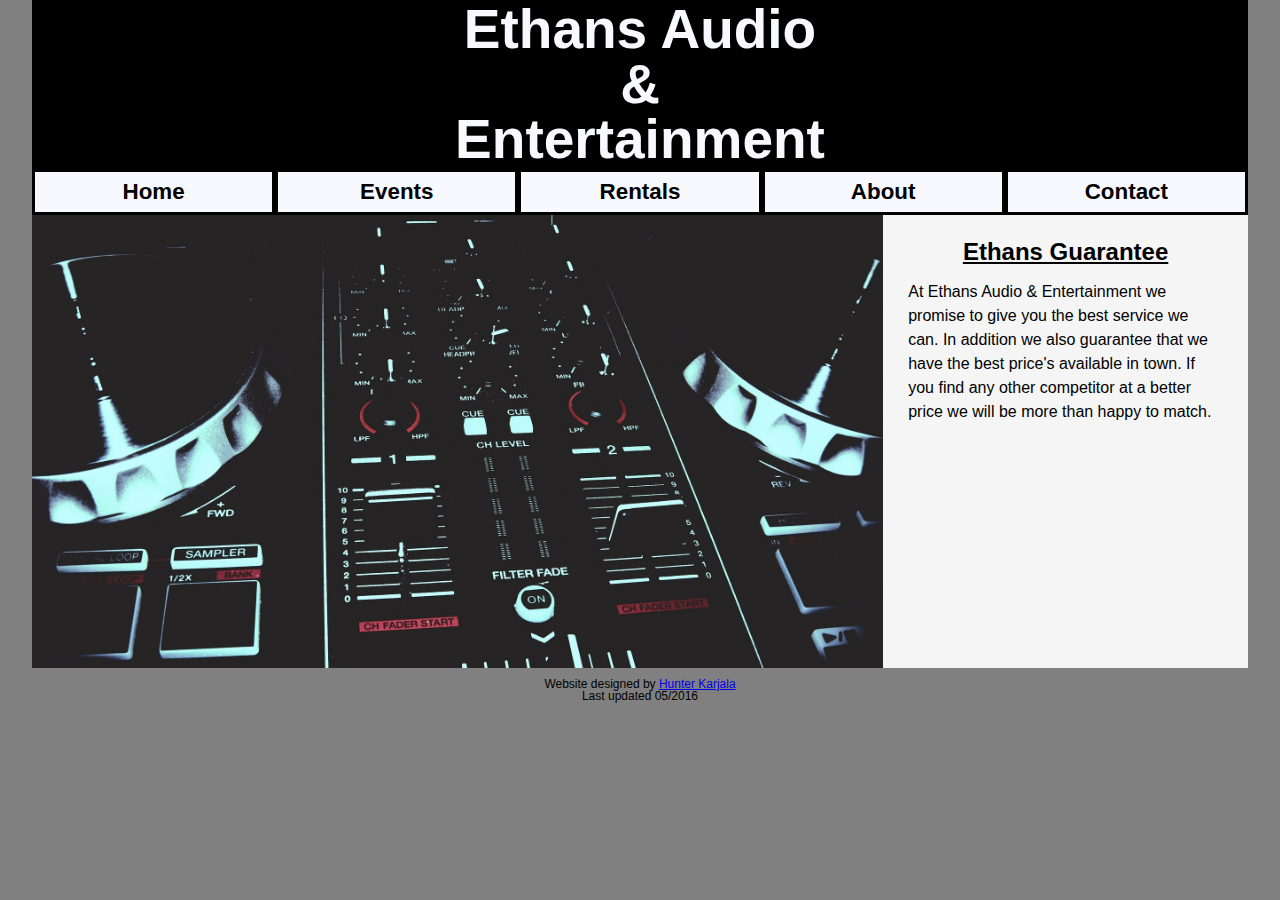
<file: index.html>
<!DOCTYPE html>
<html>
<head>
   <!--
    Author:Hunter Karjala

    Filename: index.html
   -->
   <meta charset="utf-8" />
   <meta name="keywords" content="" />
   <title>Ethans Audio &amp; Entertainment</title>

    <link href="ethansaudio_reset.css" rel="stylesheet" media="all" />
    <link href="ethansaudio_home.css" rel="stylesheet" media="all" />
    <link href="ethansaudio_print.css" rel="stylesheet" media="print" />
  
</head>

<body>
   <header>
       <h1>Ethans Audio </br> &amp; </br> Entertainment</h1>
      <nav class="horizontalNavigation">
         <ul>
            <li><a href="index.html">Home</a></li>
            <li><a href="ethansaudio_events.html">Events</a></li>
            <li><a href="ethansaudio_rentals.html">Rentals</a></li>
            <li><a href="ethansaudio_about.html">About</a></li>
            <li><a href="ethansaudio_contact.html">Contact</a></li>
         </ul>
      </nav>
   </header>
   <section id="rightColumn">
       <h2>Ethans Guarantee</h2>
       <br/>
      <p>At Ethans Audio &amp; Entertainment we promise to give you the best service we can.  In addition we also guarantee that we have the best price's available in town. If you find any other competitor at a better price we will be more than happy to match.</p>
   </section>
   <section id="leftColumn"> <img src="dj.jpg" alt="turn tables" />
   </section>
   <footer>
       Website designed by <a href="mailto:hunterkarj@gmail.com?Subject=Website%20EthansAudio" target="_top">Hunter Karjala</a> </br> Last updated 05/2016
   </footer>
</body>
</html>
</file>
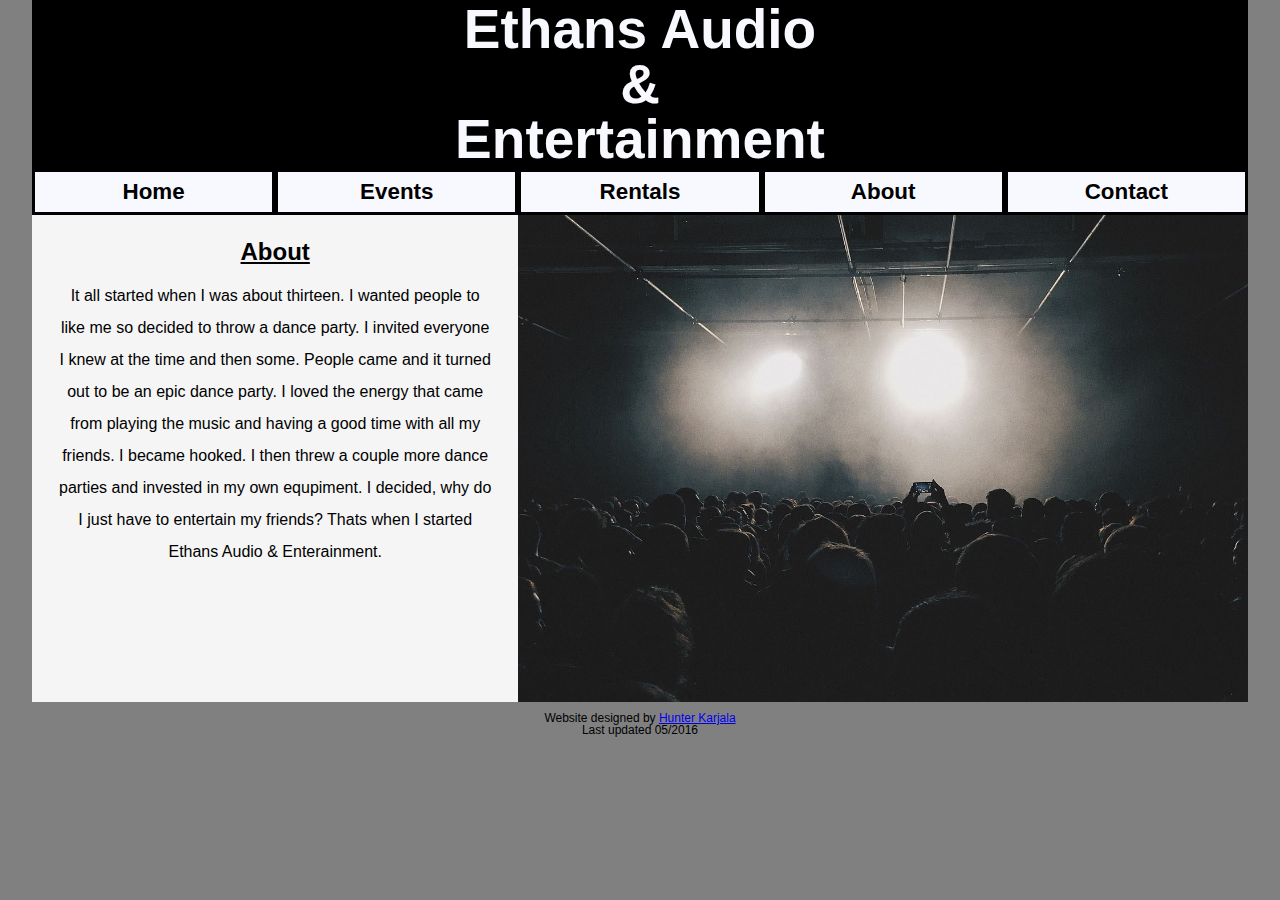
<file: ethansaudio_about.html>
<!DOCTYPE html>
<html>
<head>
   <!--
    Author:Hunter Karjala

    Filename: ethansaudio_about.html
   -->
   <meta charset="utf-8" />
   <meta name="keywords" content="" />
   <title>Ethans Audio &amp; Entertainment</title>

    <link href="ethansaudio_reset.css" rel="stylesheet" media="all" />
    <link href="ethansaudio_about.css" rel="stylesheet" media="all" />
     <link href="ethansaudio_print.css" rel="stylesheet" media="print" />
</head>

<body>
   <header>
       <h1>Ethans Audio </br> &amp; </br> Entertainment</h1>
      <nav class="horizontalNavigation">
         <ul>
            <li><a href="index.html">Home</a></li>
            <li><a href="ethansaudio_events.html">Events</a></li>
            <li><a href="ethansaudio_rentals.html">Rentals</a></li>
            <li><a href="ethansaudio_about.html">About</a></li>
            <li><a href="ethansaudio_contact.html">Contact</a></li>
         </ul>
      </nav>
   </header>
   <section id="leftColumn">
       <h2>About</h2>
       <br/>
      <p>
       It all started when I was about thirteen. I wanted people to like me so decided to throw a dance party. I invited everyone I knew at the time and then some. People came and it turned out to be an epic dance party. I loved the energy that came from playing the music and having a good time with all my friends. I became hooked. I then threw a couple more dance parties and invested in my own equpiment. I decided, why do I just have to entertain my friends? Thats when I started Ethans Audio &amp; Enterainment.
       </p>
   </section>
   <section id="rightColumn"> <img src="ethan_crowd.jpg" alt="concert crowd" />
      
   </section>
   <footer>
       Website designed by <a href="mailto:hunterkarj@gmail.com?Subject=Website%20EthansAudio" target="_top">Hunter Karjala</a> </br> Last updated 05/2016
   </footer>
</body>
</html>
</file>
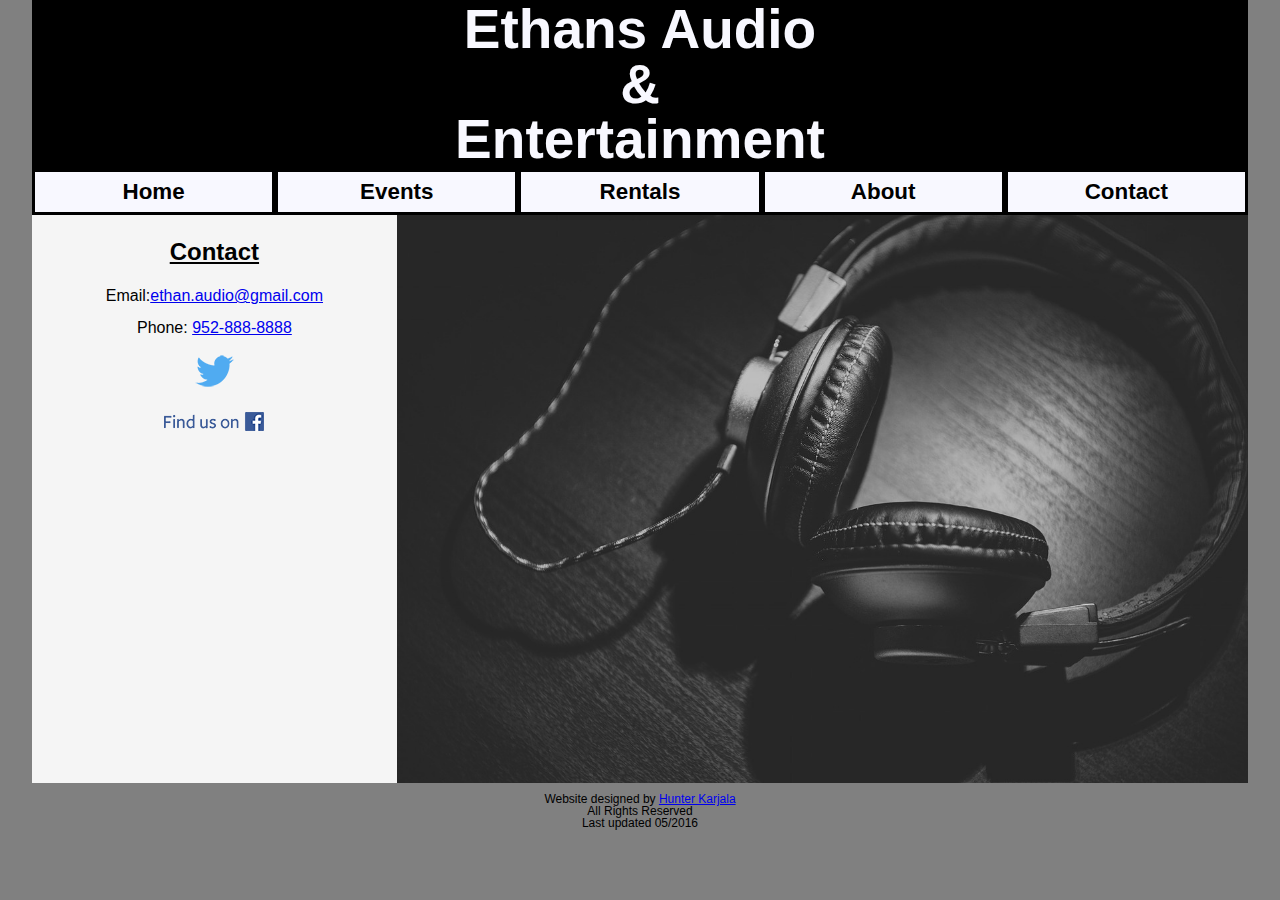
<file: ethansaudio_contact.html>
<!DOCTYPE html>
<html>
<head>
   <!--
    Author:Hunter Karjala

    Filename: ethansaudio_contact.html
   -->
   <meta charset="utf-8" />
   <meta name="keywords" content="" />
   <title>Ethans Audio &amp; Entertainment</title>

    <link href="ethansaudio_reset.css" rel="stylesheet" media="all" />
    <link href="ethansaudio_contact.css" rel="stylesheet" media="all" />
     <link href="ethansaudio_print.css" rel="stylesheet" media="print" />
</head>

<body>
   <header>
       <h1>Ethans Audio </br> &amp; </br> Entertainment</h1>
      <nav class="horizontalNavigation">
         <ul>
            <li><a href="index.html">Home</a></li>
            <li><a href="ethansaudio_events.html">Events</a></li>
            <li><a href="ethansaudio_rentals.html">Rentals</a></li>
            <li><a href="ethansaudio_about.html">About</a></li>
            <li><a href="ethansaudio_contact.html">Contact</a></li>
         </ul>
      </nav>
   </header>
   <section id="leftColumn">
       <h2>Contact</h2>
       <br/>
 <p>
     Email:<a href="mailto:ethan.audio@gmail.com?Subject=Website%20EthansAudio%20Contact" target="_top">ethan.audio@gmail.com</a> </br>
Phone: <a href="tel:+19528888888">952-888-8888</a> </br>
<img src="twitterlogo_blue.png" alt="twitterlogo">     </br>
<a href="https://www.facebook.com/Ethans-Audio-Entertainment-250278905097050/timeline?ref=page_internal"><img src="facebook100.png" alt="facebook follow logo"> </a>

</p>
   </section>
   <section id="rightColumn"> <img src="headphones.jpg" alt="over the ear headphones" />
      
   </section>
   <footer>
       Website designed by <a href="mailto:hunterkarj@gmail.com?Subject=Website%20EthansAudio" target="_top">Hunter Karjala</a> </br> All Rights Reserved </br> Last updated 05/2016
   </footer>
</body>
</html>
</file>
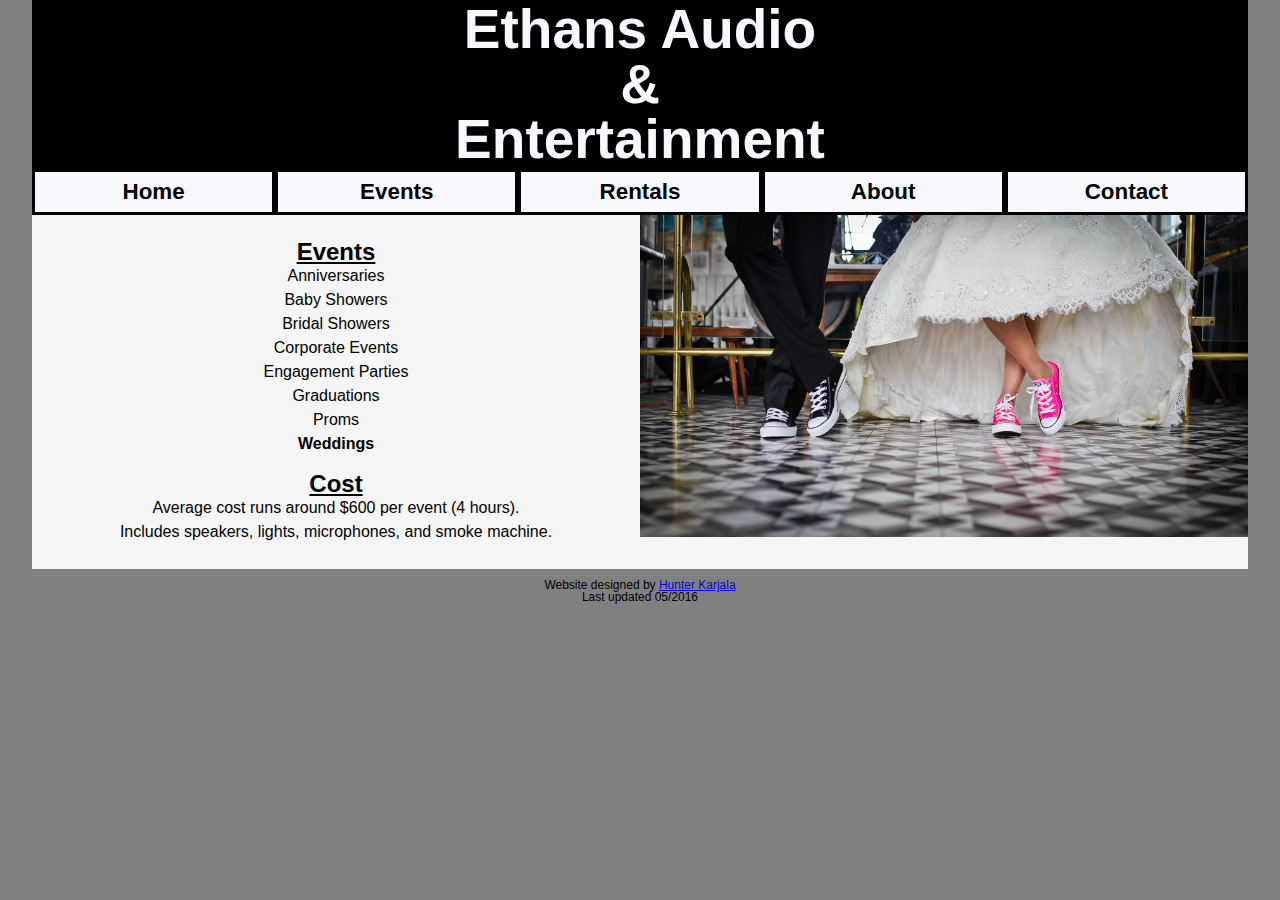
<file: ethansaudio_events.html>
<!DOCTYPE html>
<html>
<head>
   <!--
    Author:Hunter Karjala

    Filename: ethansaudio_events.html
   -->
   <meta charset="utf-8" />
   <meta name="keywords" content="" />
   <title>Ethans Audio &amp; Entertainment</title>

    <link href="ethansaudio_reset.css" rel="stylesheet" media="all" />
    <link href="ethansaudio_events.css" rel="stylesheet" media="all" />
     <link href="ethansaudio_print.css" rel="stylesheet" media="print" />
</head>

<body>
   <header>
       <h1>Ethans Audio </br> &amp; </br> Entertainment</h1>
      <nav class="horizontalNavigation">
         <ul>
            <li><a href="index.html">Home</a></li>
            <li><a href="ethansaudio_events.html">Events</a></li>
            <li><a href="ethansaudio_rentals.html">Rentals</a></li>
            <li><a href="ethansaudio_about.html">About</a></li>
            <li><a href="ethansaudio_contact.html">Contact</a></li>
         </ul>
      </nav>
   </header>
   <section id="leftColumn">
       <p> 
        <h2>Events</h2>
        <ul>
          <li>Anniversaries</li><li>Baby Showers</li><li>Bridal Showers</li> <li>Corporate Events</li>  <li>Engagement Parties</li> <li>Graduations</li> <li>Proms</li><li><b>Weddings</b></li>
       </ul> </p> <br/>
       
        <h2>Cost</h2>
        <p>
Average cost runs around $600 per event (4 hours). </br> Includes speakers, lights, microphones, and smoke machine.
        </p>
   </section>
   <section id="rightColumn"> <img src="ethan_events.jpg" alt="wedding" />
     
   </section>
  <footer>
       Website designed by <a href="mailto:hunterkarj@gmail.com?Subject=Website%20EthansAudio" target="_top">Hunter Karjala</a> </br> Last updated 05/2016
   </footer>
</body>
</html>
</file>
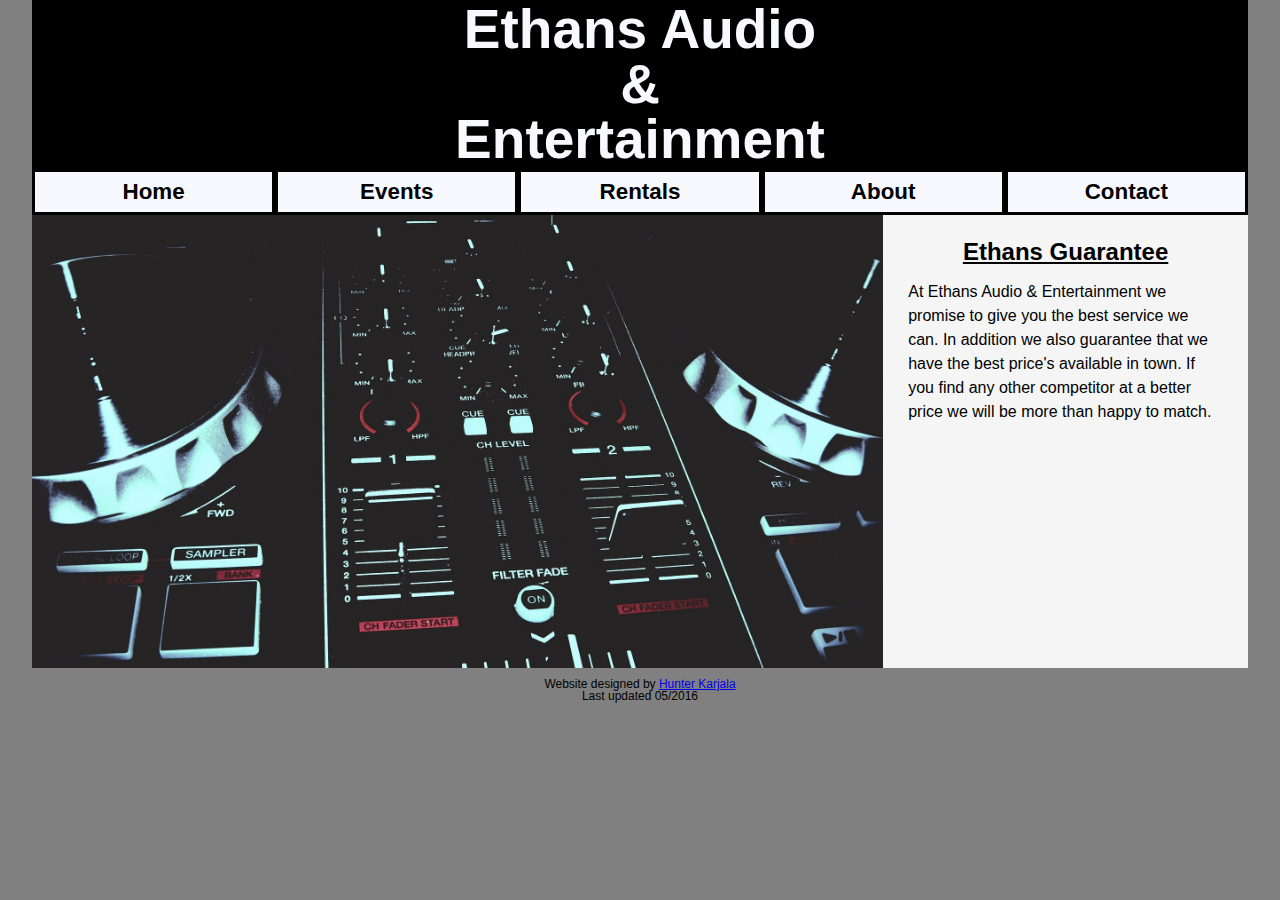
<file: ethansaudio_home.html>
<!DOCTYPE html>
<html>
<head>
   <!--
    Author:Hunter Karjala

    Filename: ethansaudio_home.html
   -->
   <meta charset="utf-8" />
   <meta name="keywords" content="DJ, Djing, Rental, Audio equpment, Anniversaries, Baby Showers, Bridal Showers, Corporate Events, Weddings, Engagement Parties, Graduations, Proms, Twin Cities, Minneapolis, Minnesota, Chaska" />
   <title>Ethans Audio &amp; Entertainment</title>

    <link href="ethansaudio_reset.css" rel="stylesheet" media="all" />
    <link href="ethansaudio_home.css" rel="stylesheet" media="all" />
    <link href="ethansaudio_print.css" rel="stylesheet" media="print" />
  
</head>

<body>
   <header>
       <h1>Ethans Audio </br> &amp; </br> Entertainment</h1>
      <nav class="horizontalNavigation">
         <ul>
            <li><a href="ethansaudio_home.html">Home</a></li>
            <li><a href="ethansaudio_events.html">Events</a></li>
            <li><a href="ethansaudio_rentals.html">Rentals</a></li>
            <li><a href="ethansaudio_about.html">About</a></li>
            <li><a href="ethansaudio_contact.html">Contact</a></li>
         </ul>
      </nav>
   </header>
   <section id="rightColumn">
       <h2>Ethans Guarantee</h2>
       <br/>
      <p>At Ethans Audio &amp; Entertainment we promise to give you the best service we can.  In addition we also guarantee that we have the best price's available in town. If you find any other competitor at a better price we will be more than happy to match.</p>
   </section>
   <section id="leftColumn"> <img src="dj.jpg" alt="turn tables" />
   </section>
   <footer>
       Website designed by <a href="mailto:hunterkarj@gmail.com?Subject=Website%20EthansAudio" target="_top">Hunter Karjala</a> </br> Last updated 05/2016
   </footer>
</body>
</html>
</file>
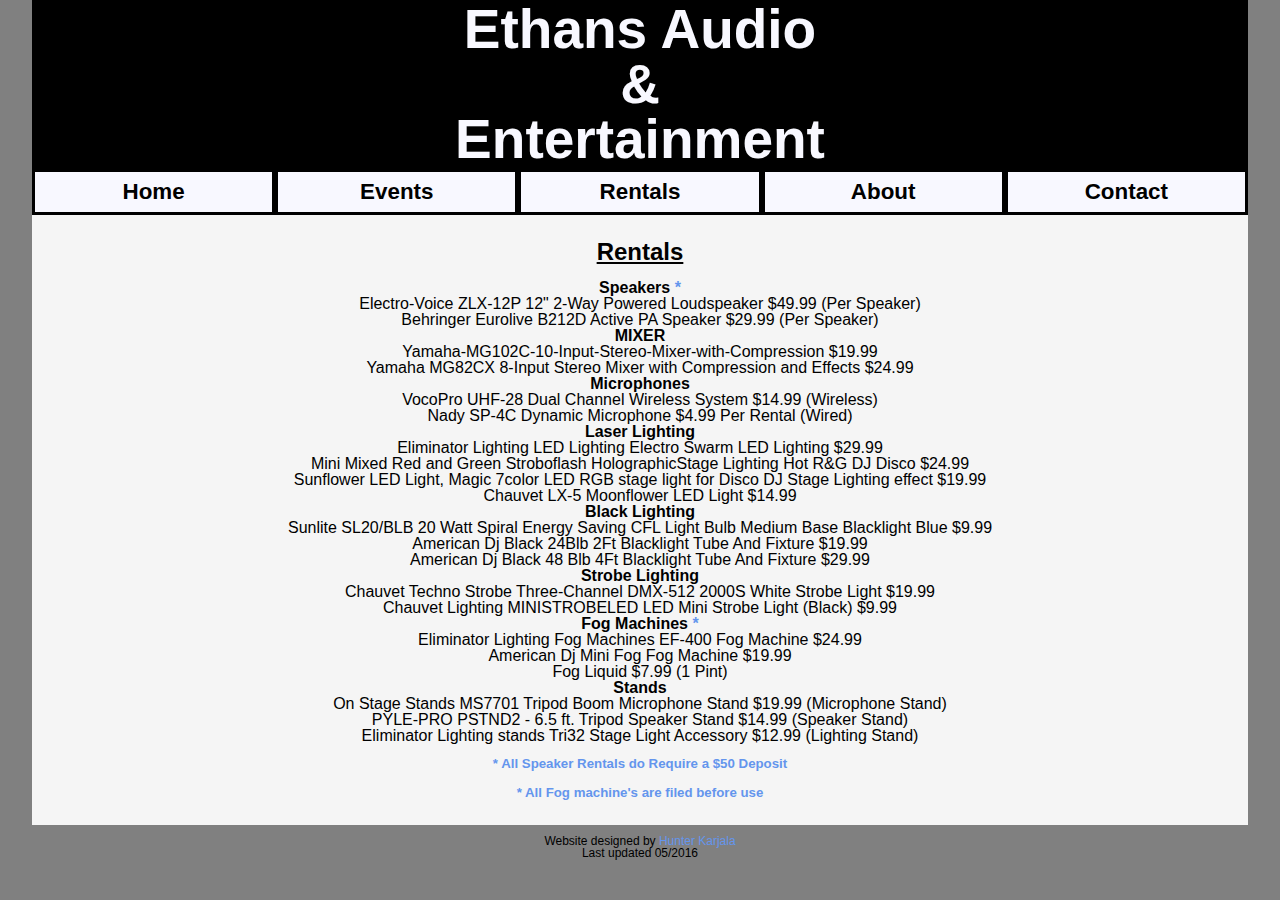
<file: ethansaudio_rentals.html>
<!DOCTYPE html>
<html>
<head>
   <!--
    Author:Hunter Karjala

    Filename: ethansaudio_rentals.html
   -->
   <meta charset="utf-8" />
   <meta name="keywords" content="" />
   <title>Ethans Audio &amp; Entertainment</title>

    <link href="ethansaudio_reset.css" rel="stylesheet" media="all" />
    <link href="ethansaudio_rentals.css" rel="stylesheet" media="all" />
    <link href="ethansaudio_print.css" rel="stylesheet" media="print" />
   
    <style>
        a {
            color: cornflowerblue;
            text-decoration: none;
        }
        
        h5 {
            color: cornflowerblue;
        }
    </style>
    
</head>

<body>
   <header>
       <h1>Ethans Audio </br> &amp; </br> Entertainment</h1>
      <nav class="horizontalNavigation">
         <ul>
            <li><a href="index.html">Home</a></li>
            <li><a href="ethansaudio_events.html">Events</a></li>
            <li><a href="ethansaudio_rentals.html">Rentals</a></li>
            <li><a href="ethansaudio_about.html">About</a></li>
            <li><a href="ethansaudio_contact.html">Contact</a></li>
         </ul>
      </nav>
   </header>
   <section id="leftColumn">
       <h2>Rentals</h2>
       <br/>
      <p> <center>     
<h3>Speakers <a href="#bottom">*</a></h3>
Electro-Voice ZLX-12P 12" 2-Way Powered Loudspeaker $49.99 &#40;Per Speaker&#41; <br/>
Behringer Eurolive B212D Active PA Speaker $29.99 &#40;Per Speaker&#41; <br/>


<h3>MIXER </h3>
Yamaha-MG102C-10-Input-Stereo-Mixer-with-Compression $19.99  <br/>
Yamaha MG82CX 8-Input Stereo Mixer with Compression and Effects  $24.99   <br/>

<h3>Microphones </h3>
VocoPro UHF-28 Dual Channel Wireless System  $14.99   (Wireless) <br/>
Nady SP-4C Dynamic Microphone $4.99 Per Rental (Wired) <br/>

<h3>Laser Lighting </h3>
Eliminator Lighting LED Lighting Electro Swarm LED Lighting $29.99 <br/>
Mini Mixed Red and Green Stroboflash HolographicStage Lighting Hot R&amp;G DJ Disco $24.99 <br/>
Sunflower LED Light, Magic 7color LED RGB stage light for Disco DJ Stage Lighting effect $19.99  <br/>
Chauvet LX-5 Moonflower LED Light $14.99  <br/>

<h3>Black Lighting </h3>
Sunlite SL20/BLB 20 Watt Spiral Energy Saving CFL Light Bulb Medium Base Blacklight Blue $9.99  <br/>
American Dj Black 24Blb 2Ft Blacklight Tube And Fixture $19.99  <br/>
American Dj Black 48 Blb 4Ft Blacklight Tube And Fixture $29.99  <br/>

<h3>Strobe Lighting</h3> 
Chauvet Techno Strobe Three-Channel DMX-512 2000S White Strobe Light $19.99  <br/>
Chauvet Lighting MINISTROBELED LED Mini Strobe Light (Black) $9.99 <br/>

<h3>Fog Machines <a href="#bottom">*</a> </h3>
Eliminator Lighting Fog Machines EF-400 Fog Machine $24.99  <br/>
American Dj Mini Fog Fog Machine $19.99  <br/>
Fog Liquid $7.99 (1 Pint) <br/>

<h3>Stands</h3> 
On Stage Stands MS7701 Tripod Boom Microphone Stand $19.99 (Microphone Stand) <br/>
PYLE-PRO PSTND2 - 6.5 ft. Tripod Speaker Stand $14.99 (Speaker Stand) <br/>
Eliminator Lighting stands Tri32 Stage Light Accessory $12.99 (Lighting Stand) <br/>
    <h4 id="bottom"><h5>* All Speaker Rentals do Require a $50 Deposit </h5><br/>
        <h5>* All Fog machine's are filed before use </h4></h5>  </center> </p>
   </section>
   <!--<section id="rightColumn"> <img src="dj.jpg" alt="turn tables" />
      
   </section>-->
   <footer>
       Website designed by <a href="mailto:hunterkarj@gmail.com?Subject=Website%20EthansAudio" target="_top">Hunter Karjala</a> </br> Last updated 05/2016
   </footer>
</body>
</html>
</file>
<file: ethansaudio_home.css>
@charset "utf-8";

/*
    Author:Hunter Karjala
   
    Filename: ethansaudio_format.css

*/

/* Body Styles */

body {
    margin-left: auto;
    margin-right: auto;
    max-width: 2000px;
    min-width: 640px;
    width: 95%;
}

/* Body Header Styles */

body > header > nav.horizontalNavigation li {
    width: 20%;
}

/* Horizontal Navigation Styles */

nav.horizontalNavigation li {
    display: block;
    float: left;
}

nav.horizontalNavigation a {
    display: block;
    text-align: center;
}

/* Left Column Styles */

section#leftColumn {
    clear: left;
    float: left;
    width: 70%;
}
section#leftColumn img {
    display: block;
    width: 100%;
}

/* Right Column Styles */

section#rightColumn {
    float: right;
    padding: 25px;
    width: 30%;
}

/* Footer Styles */

footer {
    padding-top: 10px;
    padding-bottom: 10px;
    background-color: gray;
    clear: both;
    text-align: center;
}









/* HTML and Body Styles */

html {
   background-color: gray;
   font-family: Verdana, Geneva, Arial, sans-serif; 	
}

body {
   background-color: whitesmoke;  
}

/* Header Styles */

body > header h1 {
    background-color: black;
    color: ghostwhite;
    font-size: 55px;
    font-weight: bold;
    text-align: center;
    padding-bottom: 2px;
    padding-top: 2px;
   }

/* Horizontal Navigation Styles */

nav.horizontalNavigation a {
    background-color: ghostwhite;
    font-family: verdana, sans-serif;
    font-size: 1.4em;
    line-height: 1.8em;
    text-align: center;
    border: solid;
}  

nav.horizontalNavigation a:link, 
nav.horizontalNavigation a:visited {
    color: black;
    font-weight: bold;
}

nav.horizontalNavigation a:hover, 
nav.horizontalNavigation a:active {
    background-color: black;
    color: white;
    border: solid;
    border-color: white;
}   


/* Right Column Styles */

section#rightColumn h2 {
    text-align: center;
    color: black;
    text-decoration: underline;
    font-size: auto;
}

section#rightColumn p {
    text-align: left;
    color: black;
    font-size: auto;
    line-height: 1.5em;
}


/* Footer Styles */

body > footer {
   font-size: .75em;
   color: black;
}
</file>
<file: ethansaudio_print.css>
@charset "utf-8";
/*
   
   Author: Hunter Karjala  
   
   Filename: ethansaudio_print.css

*/



/* Hidden Objects */

nav.horizontalNavigation {
    display: none;
}

nav.ul {
    display: none;
}

/* Page Box Styles */

@page {
    size: 8.5in 11in;
    margin: 0.5in;
}

/* Header Styles */



/* Typography Styles */

header {
    font-size: 30pt;
}

h1{
    font-size: 20pt;
    line-height: 30pt;
    margin: 0.3in 0in 0.2in;
}

h2 {
    font-size: 20pt;
    margin: .1in 0in .1in .3in;
}

p {
    font-size: 12pt;
    margin: .1in 0in .1in .3in;
}

/* List Styles */

ul {
    list-style-type: disc;
    margin-left:  0.5in;
}

/* Image Styles */



/* Hypertext Styles */

a {
    color:black;
    text-decoration: none;
}

a::after {
    content: " ("attr(href) ") ";
    font-weight: bold;
    word-wrap: break-word;
}

/* Page Break Styles */

article:nth-of-type(n+2) {
    page-break-before: always;
}

img, ol, ul {
    page-break-inside: avoid;
}
	
p {
    orphans: 3;
    widows: 3;
}
</file>
<file: ethansaudio_about.css>
@charset "utf-8";

/*
   Author:Hunter Karjala
   
    Filename: ethansaudio_format.css
*/

/* HTML and Body Styles */

html {
   background-color: gray;
   font-family: Verdana, Geneva, Arial, sans-serif; 	
}

body {
   background-color: whitesmoke;  
}

/* Header Styles */

body > header h1 {
    background-color: black;
    color: ghostwhite;
    font-size: 55px;
    font-weight: bold;
    text-align: center;
    padding-bottom: 2px;
    padding-top: 2px;
   }

/* Horizontal Navigation Styles */

nav.horizontalNavigation a {
    background-color: ghostwhite;
    font-family: verdana, sans-serif;
    font-size: 1.4em;
    line-height: 1.8em;
    text-align: center;
    border: solid;
}  

nav.horizontalNavigation a:link, 
nav.horizontalNavigation a:visited {
    color: black;
    font-weight: bold;
}

nav.horizontalNavigation a:hover, 
nav.horizontalNavigation a:active {
    background-color: black;
    color: white;
    border: solid;
    border-color: white;
}   


/* Left Column Styles */

section#leftColumn {
    background-color: whitesmoke;
}

section#leftColumn h2 {
    text-align: center;
    color: black;
    text-decoration: underline;
    font-size: 1.5em;
}

section#leftColumn p {
    text-align: center;
    color: black;
    font-size: 1em;
    line-height: 2em;
}

section#leftColumn h3 {
    text-align: center;
    font-size: 1em;
}

section#leftColumn h4 {
    padding-top: 1em;
    text-align: center;
    font-size: .8em;
}

/* Footer Styles */

body > footer {
   font-size: 0.75em;
   color: black;
}








/* Body Styles */

body {
    margin-left: auto;
    margin-right: auto;
    max-width: 2000px;
    min-width: 640px;
    width: 95%;
}

/* Body Header Styles */

body > header > nav.horizontalNavigation li {
    width: 20%;
}

/* Horizontal Navigation Styles */

nav.horizontalNavigation li {
    display: block;
    float: left;
}

nav.horizontalNavigation a {
    display: block;
    text-align: center;
}

/* Right Column Styles */

section#rightColumn {
    clear: right;
    float: right;
    width: 60%;
}
section#rightColumn img {
    display: block;
    width: 100%;
}

/* Left Column Styles */

section#leftColumn {
    clear: right;
    float: left;
    padding: 25px;
    width: 40%;
}

/* Footer Styles */

footer {
    padding-top: 10px;
    padding-bottom: 10px;
    background-color: gray;
    clear: both;
    text-align: center;
    width: 100%;
}
</file>
<file: ethansaudio_contact.css>
@charset "utf-8";

/*
   Author:Hunter Karjala
   
    Filename: ethansaudio_format.css
*/


/* Body Styles */

body {
    margin-left: auto;
    margin-right: auto;
    max-width: 2000px;
    min-width: 640px;
    width: 95%;
}

/* Body Header Styles */

body > header > nav.horizontalNavigation li {
    width: 20%;
}

/* Horizontal Navigation Styles */

nav.horizontalNavigation li {
    display: block;
    float: left;
}

nav.horizontalNavigation a {
    display: block;
    text-align: center;
}

/* Right Column Styles */

section#rightColumn {
    clear: right;
    float: right;
    width: 70%;
}
section#rightColumn img {
    display: block;
    width: 100%;
}

/* Left Column Styles */

section#leftColumn {
    clear: right;
    float: left;
    padding: 25px;
    width: 30%;
}

/* Footer Styles */

footer {
    padding-top: 10px;
    padding-bottom: 10px;
    background-color: gray;
    clear: both;
    text-align: center;
}






/* HTML and Body Styles */

html {
   background-color: gray;
   font-family: Verdana, Geneva, Arial, sans-serif; 	
}

body {
   background-color: whitesmoke;  
}

/* Header Styles */

body > header h1 {
    background-color: black;
    color: ghostwhite;
    font-size: 55px;
    font-weight: bold;
    text-align: center;
    padding-bottom: 2px;
    padding-top: 2px;
   }

/* Horizontal Navigation Styles */

nav.horizontalNavigation a {
    background-color: ghostwhite;
    font-family: verdana, sans-serif;
    font-size: 1.4em;
    line-height: 1.8em;
    text-align: center;
    border: solid;
}  

nav.horizontalNavigation a:link, 
nav.horizontalNavigation a:visited {
    color: black;
    font-weight: bold;
}

nav.horizontalNavigation a:hover, 
nav.horizontalNavigation a:active {
    background-color: black;
    color: white;
    border: solid;
    border-color:white;
}   


/* Left Column Styles */

section#leftColumn {
    background-color: whitesmoke;
}

section#leftColumn h2 {
    text-align: center;
    color: black;
    text-decoration: underline;
    font-size: 1.5em;
}

section#leftColumn p {
    text-align: center;
    color: black;
    font-size: 1em;
    line-height: 2em;
}

section#leftColumn h3 {
    text-align: center;
    font-size: 1em;
}

section#leftColumn h4 {
    padding-top: 1em;
    text-align: center;
    font-size: .8em;
}

/* Footer Styles */

body > footer {
   font-size: 0.75em;
   color: black;
}
</file>
<file: ethansaudio_events.css>
@charset "utf-8";

/*
    Author:Hunter Karjala
   
    Filename: ethansaudio_format.css

*/

/* Body Styles */

body {
    margin-left: auto;
    margin-right: auto;
    max-width: 2000px;
    min-width: 640px;
    width: 95%;
}

/* Body Header Styles */

body > header > nav.horizontalNavigation li {
    width: 20%;
}

/* Horizontal Navigation Styles */

nav.horizontalNavigation li {
    display: block;
    float: left;
}

nav.horizontalNavigation a {
    display: block;
    text-align: center;
}

/* Right Column Styles */

section#rightColumn {
    clear: right;
    float: right;
    width: 50%;
}
section#rightColumn img {
    display: block;
    width: 100%;
}

/* Left Column Styles */

section#leftColumn {
    clear: right;
    float: left;
    padding: 25px;
    width: 50%;
}

/* Footer Styles */

footer {
    padding-top: 10px;
    padding-bottom: 10px;
    background-color: gray;
    clear: both;
    text-align: center;
}




/* HTML and Body Styles */

html {
   background-color: gray;
   font-family: Verdana, Geneva, Arial, sans-serif; 	
}

body {
   background-color: whitesmoke;  
}

/* Header Styles */

body > header h1 {
    background-color: black;
    color: ghostwhite;
    font-size: 55px;
    font-weight: bold;
    text-align: center;
    padding-bottom: 2px;
    padding-top: 2px;
   }

/* Horizontal Navigation Styles */

nav.horizontalNavigation a {
    background-color: ghostwhite;
    font-family: verdana, sans-serif;
    font-size: 1.4em;
    line-height: 1.8em;
    text-align: center;
    border: solid;
}  

nav.horizontalNavigation a:link, 
nav.horizontalNavigation a:visited {
    color: black;
    font-weight: bold;
}

nav.horizontalNavigation a:hover, 
nav.horizontalNavigation a:active {
    background-color: black;
    color: white;
    border: solid;
    border-color: white;
}   


/* Left Column Styles */

section#leftColumn {
    background-color: whitesmoke;
}

section#leftColumn h2 {
    text-align: center;
    color: black;
    text-decoration: underline;
    font-size: 1.5em;
}

section#leftColumn ul {
    list-style-type: none;
    text-align: center;
    color: black;
    font-size: 1em;
    line-height: 1.5em;
}
    
section#leftColumn p {
    text-align: center;
    color: black;
    font-size: 1em;
    line-height: 1.5em;
}

section#leftColumn h3 {
    text-align: center;
    font-size: 1em;
}

section#leftColumn h4 {
    padding-top: 1em;
    text-align: center;
    font-size: .8em;
}

/* Footer Styles */

body > footer {
   font-size: 0.75em;
   color: black;
}
</file>
<file: ethansaudio_rentals.css>
@charset "utf-8";

/*
    Author:Hunter Karjala
   
    Filename: spidersilk_format.css

*/

/* Body Styles */

body {
    margin-left: auto;
    margin-right: auto;
    max-width: 2000px;
    min-width: 640px;
    width: 95%;
}

/* Body Header Styles */

body > header > nav.horizontalNavigation li {
    width: 20%;
}

/* Horizontal Navigation Styles */

nav.horizontalNavigation li {
    display: block;
    float: left;
}

nav.horizontalNavigation a {
    display: block;
    text-align: center;
}

/* Right Column Styles */
/*
section#rightColumn {
    clear: right;
    float: right;
    width: 30%;
}
section#rightColumn img {
    display: block;
    width: 100%;
}
*/
/* Left Column Styles */

section#leftColumn {
    clear: right;
    float: left;
    padding: 25px;
    width: 100%;
}

/* Footer Styles */

footer {
    padding-top: 10px;
    padding-bottom: 10px;
    background-color: gray;
    clear: both;
    text-align: center;
}









/* HTML and Body Styles */

html {
   background-color: gray;
   font-family: Verdana, Geneva, Arial, sans-serif; 	
}

body {
   background-color: whitesmoke;  
}

/* Header Styles */

body > header h1 {
    background-color: black;
    color: ghostwhite;
    font-size: 55px;
    font-weight: bold;
    text-align: center;
    padding-bottom: 2px;
    padding-top: 2px;
   }

/* Horizontal Navigation Styles */

nav.horizontalNavigation a {
    background-color: ghostwhite;
    font-family: verdana, sans-serif;
    font-size: 1.4em;
    line-height: 1.8em;
    text-align: center;
    border: solid;
}  

nav.horizontalNavigation a:link, 
nav.horizontalNavigation a:visited {
    color: black;
    font-weight: bold;
}

nav.horizontalNavigation a:hover, 
nav.horizontalNavigation a:active {
    background-color: black;
    color: white;
    border: solid;
    border-color: white;
}   


/* Left Column Styles */

section#leftColumn {
    background-color: whitesmoke;
}

section#leftColumn h2 {
    text-align: center;
    color: black;
    text-decoration: underline;
    font-size: 1.5em;
}

section#leftColumn p {
    text-align: center;
    color: black;
    font-size: 1em;
    line-height: 2em;
}

section#leftColumn h3 {
    text-align: center;
    font-size: 1em;
}

section#leftColumn h4 {
    padding-top: 1em;
    text-align: center;
    font-size: .8em;
}

/* Footer Styles */

body > footer {
   font-size: 0.75em;
   color: black;
}
</file>
